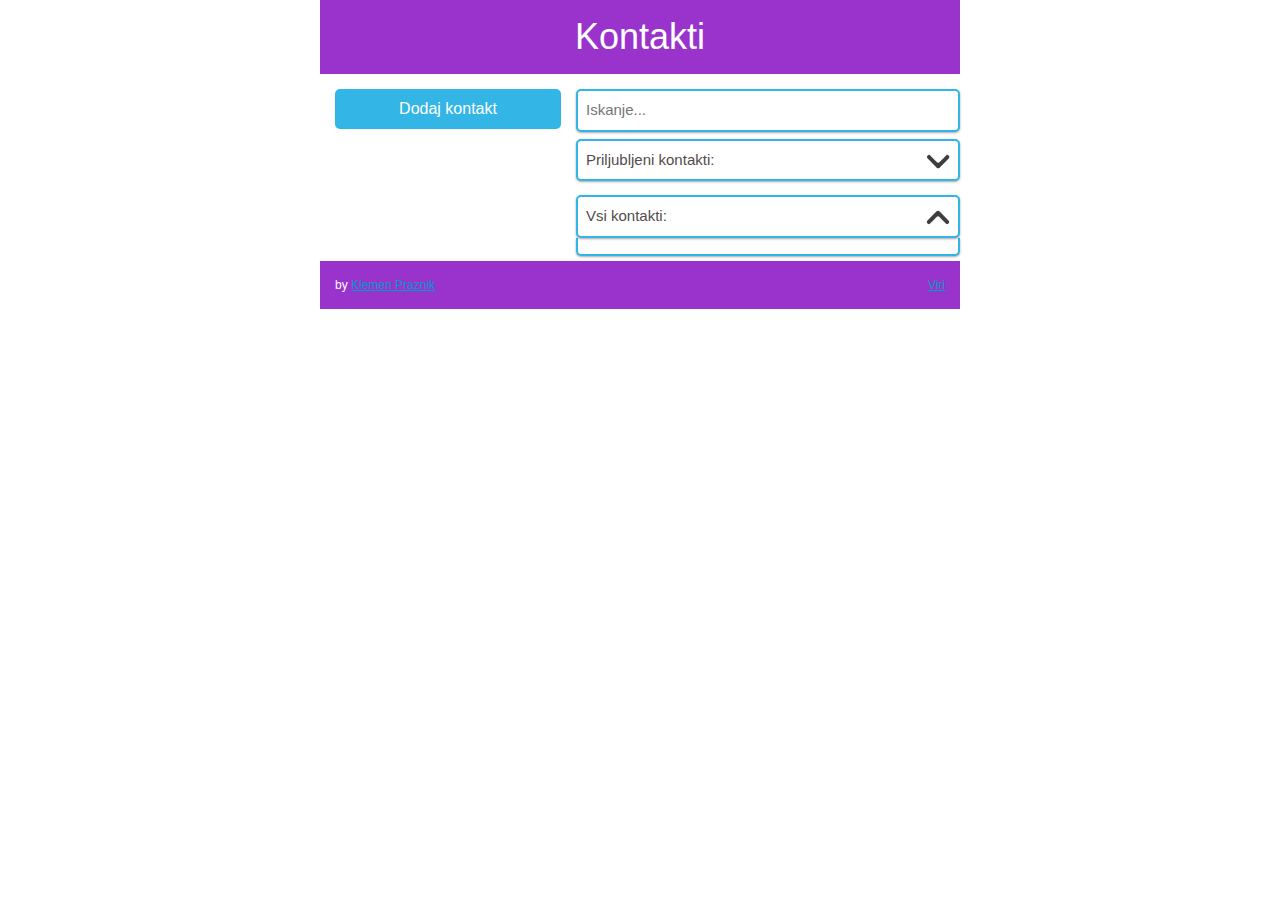
<file: index.html>
<!DOCTYPE html>
    <title>Kontakti</title>
    <link rel="icon" href="src/icons/fav-ico.png" type="image/png" sizes="16x16"> 
    <meta charset="UTF-8">
    <meta name="viewport" content="width=device-width, initial-scale=1">
    <link href="style.css" rel="stylesheet">
    <link href="modal.css" rel="stylesheet">
    <link href="checkbox.css" rel="stylesheet">
    <script src="https://ajax.googleapis.com/ajax/libs/jquery/3.4.1/jquery.min.js"></script>
    <script type="text/javascript" src="script.js"></script>  
</head>
<body>
  <header>
      <h1>Kontakti</h1>
  </header>
  <div>
    <!-- do not delete -->
  </div>
    <nav>
        <button id="toggle">Dodaj kontakt</button>
        <div id="add-contact-form">
            <form>
                <label class="form-label" for="fname">Ime*</label><br>
                <input type="text" id="fname" name="fname" autofocus required><br>

                <label class="form-label" for="lname">Priimek*</label><br>
                <input type="text" id="lname" name="lname" required>
                
                <label class="form-label" for="phone">Telefonska številka*</label><br>
                <input type="text" id="phone" name="phone1" required minlength="9" pattern="\d*">

                <label class="form-label" for="email">Elektronska pošta</label><br>
                <input type="text" id="email" name="email">

                <label class="form-label" for="birthdate">Datum rojstva</label><br>
                <input type="date" id="birthdate" name="birthdate">

                <input id="contact-submit" type="button" value="Dodaj" >
            </form>
          </div>
    </nav>

    <article>
        <input type="text" id="search-bar" name="search" placeholder="Iskanje...">
        <p id="favourites-display">
            Priljubljeni kontakti:
            <img src="src/icons/arrow.svg" class="" id="favourites-arrow" height="15" alt="">
        </p>
        <div id="favourites-content">
            <table id="favourites-table">
                <!-- Fills with localStorage with JS -->
            </table>
        </div>
        <div id="contacts-display">
          <a id="all-contacts">Vsi kontakti:</a>
          <img src="src/icons/arrow.svg" class="rotate-up" id="contacts-display-arrow" height="15" alt="">
        </div>
        <div id="contacts-content">
            <table id="contacts-table">
              <!-- Fills with localStorage with JS -->
            </table>
            <a id="contacts-not-found">Noben kontakt ne ustreza iskanemu nizu</a>
        </div>
    </article>

    <div id="id01" class="w3-modal">
      <div class="w3-modal-content w3-card-4 w3-animate-zoom" style="max-width:600px">
  
        <div class="w3-center"><br>
          <span id="modal-x-button" class="w3-button w3-xlarge w3-hover-red w3-display-topright" title="Zapri">&times;</span>
          <a id="modal-img">
            <img src="src/icons/img.jpg" alt="Avatar" style="width:20%" class="w3-circle w3-margin-top">
          </a>
        </div><br>
        <form class="w3-container" action="/action_page.php">
          <div class="w3-section">
            <input id="modal-index" type="text" name="id">
            <label><b>Ime</b></label>
            <input id="modal-name" class="w3-input w3-border" type="text"  name="mname" required disabled>
            <label><b>Priimek</b></label>
            <input id="modal-surname" class="w3-input w3-border" type="text" name="msurname" required disabled>
            <label><b>Telefonska številka</b></label>
            <input id="modal-phone" class="w3-input w3-border" type="text" name="mphone" required disabled>
            <label><b>Email</b></label>
            <input id="modal-email" class="w3-input w3-border" type="text" name="memail" disabled>
            <label><b>Rojstni dan</b></label>
            <input id="modal-birthdate" class="w3-input w3-border" type="date" name="mbirthdate" disabled>
            <label class="container"><b>Priljubljen kontakt</b>
              <input id="modal-favourite" class="" type="checkbox" name="mfavourite" disabled>
              <span class="checkmark"></span>
            </label>
            <button id="modal-submit-button" class="w3-button w3-block w3-green w3-section w3-padding" type="submit">Shrani</button>
          </div>
        </form>

        <div class="w3-container w3-border-top w3-padding-16 w3-light-grey">
          <button id="modal-delete-button" type="button" class="w3-button w3-red">Izbriši</button>
          <button id="modal-edit-button"  type="button" class="w3-button w3-blue">Uredi</button>
          <button id="modal-save-button"  type="button" class="w3-button w3-green" style="float: right;">Shrani</button>
        </div>
      </div>
    </div>
  <a>
  <!-- do not delete -->
  </a>
  <footer>
    <div style="float: left;">
      by <a href="https://github.com/klemenpraznik" target="_blank">Klemen Praznik</a> 
    </div>
    <div style="float: right">
      <a href="viri.html">Viri</a> 
    </div>
  </footer>
</body>
</html>
</file>
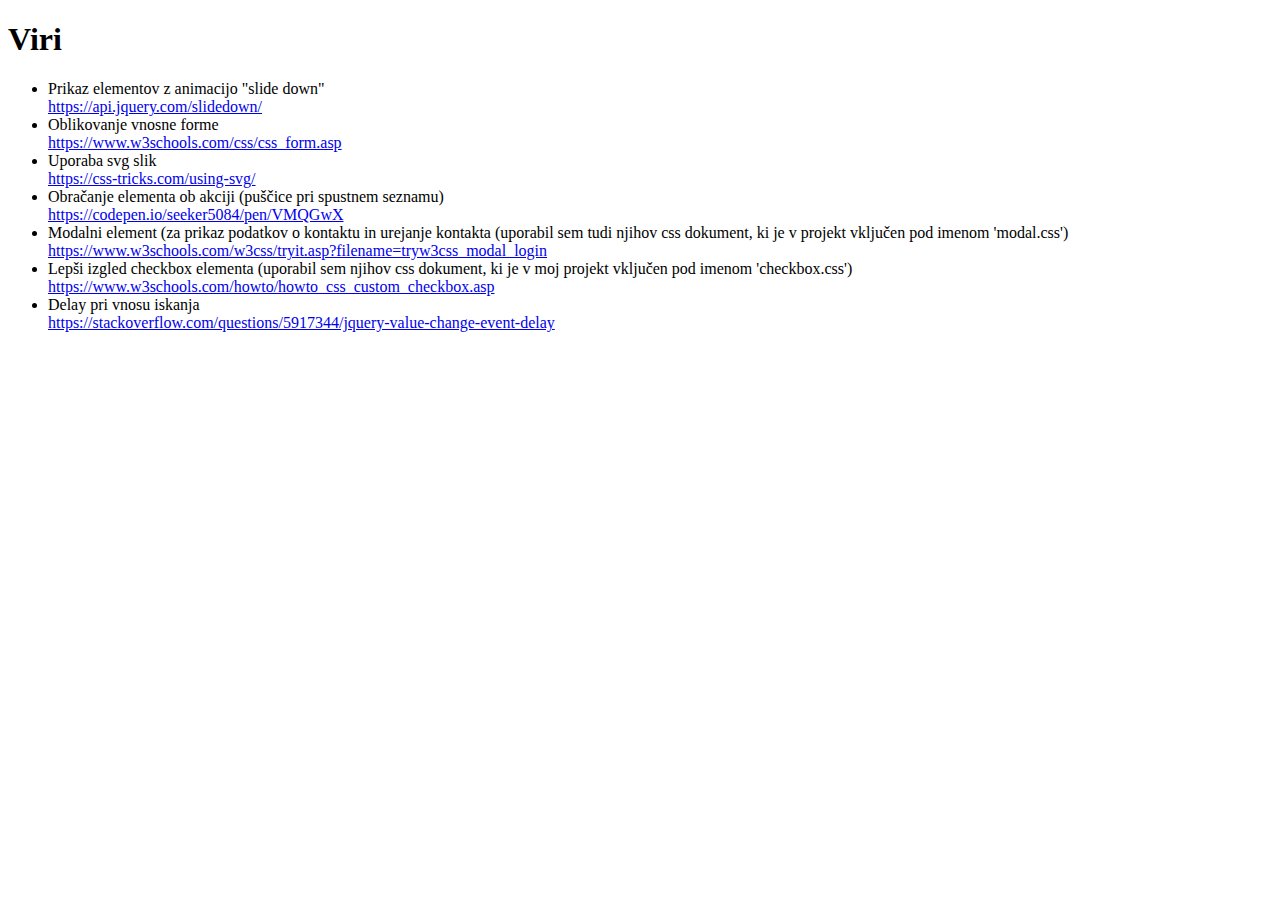
<file: viri.html>
<!DOCTYPE html>
    <title>Viri</title>
    <meta charset="UTF-8"> 
</head>
<body>
    <h1>Viri</h1>
    <ul>
        <li>
            Prikaz elementov z animacijo "slide down" <br>
            <a href="https://api.jquery.com/slidedown/" target="_blank">
                https://api.jquery.com/slidedown/ 
            </a>         
        </li>
        <li>
            Oblikovanje vnosne forme <br>
            <a href="https://www.w3schools.com/css/css_form.asp" target="_blank">
                https://www.w3schools.com/css/css_form.asp
            </a>         
        </li>
        <li>
            Uporaba svg slik <br>
            <a href="https://css-tricks.com/using-svg/" target="_blank">
                https://css-tricks.com/using-svg/
            </a>         
        </li>
        <li>
            Obračanje elementa ob akciji (puščice pri spustnem seznamu) <br>
            <a href="https://codepen.io/seeker5084/pen/VMQGwX" target="_blank">
                https://codepen.io/seeker5084/pen/VMQGwX
            </a>         
        </li>
        <li>
            Modalni element (za prikaz podatkov o kontaktu in urejanje kontakta (uporabil sem tudi njihov css dokument, ki je v projekt vključen pod imenom 'modal.css')<br>
            <a href="https://www.w3schools.com/w3css/tryit.asp?filename=tryw3css_modal_login" target="_blank">
                https://www.w3schools.com/w3css/tryit.asp?filename=tryw3css_modal_login
            </a>         
        </li>
        <li>
            Lepši izgled checkbox elementa (uporabil sem njihov css dokument, ki je v moj projekt vključen pod imenom 'checkbox.css')<br>
            <a href="https://www.w3schools.com/howto/howto_css_custom_checkbox.asp" target="_blank">
                https://www.w3schools.com/howto/howto_css_custom_checkbox.asp
            </a>         
        </li>
        </li>
        <li>
            Delay pri vnosu iskanja<br>
            <a href="https://stackoverflow.com/questions/5917344/jquery-value-change-event-delay" target="_blank">
                https://stackoverflow.com/questions/5917344/jquery-value-change-event-delay
            </a>         
        </li>
    </ul>
</body>
</html>
</file>
<file: style.css>
body {
    display: grid;
      grid-template-columns: 100%;
      grid-template-areas: 
        'header'
        'nav'
        'article'
        'footer';
  }
  
  html {
    font-family: "Lucida Sans", sans-serif;
  }

  a:link {
    color: #0099cc;
  }

  /* input[type="button"]:disabled {
    background: #dddddd;
  }
  input[type="button"]:disabled:hover {
    background: #dddddd;
    cursor: 
    } */
  
  header {
    background-color: #9933cc;
    color: #ffffff;
    padding: 0px 10px 0px 10px;
    grid-area: header;
    text-align: center;
  }

  footer {
    background-color: #9933cc;
    color: #ffffff;
    text-align: center;
    font-size: 12px;
    padding: 15px;
    grid-area: footer;
  }
  
  nav {
    grid-area: nav;
    padding: 15px;
  }
  
  article {
    grid-area: article;
  }

  #toggle{
    background-color: #33b5e5;
    border: none;
    color: white;
    padding: 8px;
    margin-bottom: 8px;
    /* text-align: center; */
    text-decoration: none;
    display: inline-block;
    font-size: 16px;
    width: 100%;
    transition: transform 0.5s;
    border-radius: 5px;
  }
  
  #toggle:hover {
    background-color: #0099cc;
    cursor: pointer;
  }

  nav div{
    display: block;
    text-decoration: none;
    margin: 0;
    /* text-align: center; */
    padding: 8px;
    margin-bottom: 7px;
    background-color: white;
    color: #524c4c;
    box-shadow: 0 1px 3px rgba(0, 0, 0, 0.12),
                0 1px 2px rgba(0, 0, 0, 0.24);
    border-radius: 5px;
    border: 2px solid #33b5e5;
    transition: transform 0.5s;
  }

  * {
    box-sizing: border-box;
  }

  .form-label {
      font-size: 11px;
  }

  input[type=text], input[type=date], select {
    width: 100%;
    padding: 5px;
    /* margin: 8px 0; */
    display: inline-block;
    border: 1px solid #ccc;
    border-radius: 4px;
    box-sizing: border-box;
  }

  input[type=button] {
    width: 100%;
    background-color: #33b5e5;
    color: white;
    padding: 5px;
    margin: 8px 0;
    border: none;
    border-radius: 4px;
    font-size: 15px;
    font-weight: 600;
    cursor: pointer;
  }
  
  input[type=button]:hover {
    background-color: #0099cc;
  }
  
  #search-bar{
    display: block;
    text-decoration: none;
    margin: 0;
    padding: 8px;
    margin-bottom: 7px;
    margin-top: 15px;
    background-color: white;
    color: #524c4c;
    box-shadow: 0 1px 3px rgba(0, 0, 0, 0.12),
                0 1px 2px rgba(0, 0, 0, 0.24);
    border-radius: 5px;
    border: 2px solid #33b5e5;
    transition: transform 0.5s;

  }

  #favourites-display, #contacts-display{
    display: block;
    position: relative;
    text-decoration: none;
    margin: 0px 15px 0px 15px;
    padding: 8px;
    background-color: white;
    color: #524c4c;
    box-shadow: 0 1px 3px rgba(0, 0, 0, 0.12),
                0 1px 2px rgba(0, 0, 0, 0.24);
    border-radius: 5px;
    border: 2px solid #33b5e5;
    transition: transform 0.5s;
    z-index: max;
    cursor: pointer;
  }

  #favourites-content, #contacts-content {
    display: block;
    text-decoration: none;
    margin: 0;
    padding: 8px;
    margin-bottom: 7px;
    margin-top: -5px;
    margin-right: 15px;
    margin-left: 15px;
    background-color: white;
    color: #524c4c;
    box-shadow: 0 1px 3px rgba(0, 0, 0, 0.12),
                0 1px 2px rgba(0, 0, 0, 0.24);
    border-bottom-left-radius: 5px;
    border-bottom-right-radius: 5px;
    border-bottom: 2px solid #33b5e5;
    border-left: 2px solid #33b5e5;
    border-right: 2px solid #33b5e5;
    transition: transform 0.5s;
    z-index: -1;
  }

  #contacts-display {
    margin-top: 8px;
  }

  #favourites-arrow, #contacts-display-arrow {
      float: right;
      margin-top: 5px;
  }

  .rotate-up {
    transition-duration: 0.8s;
    transition-property: transform;
    transform: rotate(180deg);
    -webkit-transform: rotate(180deg);
  }

  .rotate-down {
    transition-duration: 0.8s;
    transition-property: transform;
  }

  td img {
    border-radius: 50%
  }

  #contacts-table tr:hover {
    background-color: lightblue;
    cursor: pointer;
  }

  table {
    border-collapse: collapse;
  }
  
  td {
    border: 0px;
  }
  
  #phone-number {
    text-align: right;
    width: 100%;
  }
  
  #contact-name{
    width: 100%;
  }

  /* CSS for tablets */
  @media only screen and (min-width: 600px) {
    body {
      display: grid;
      grid-template-columns: 40% 60%;
      grid-template-areas: 
        'header header'
        'nav article'
        'aside aside'
        'footer footer';
    }
    #favourites-display{
      margin-top: 14px;
    }
  }

  
  /* CSS for desktop */
  @media only screen and (min-width: 992px) {
    body {
      display: grid;
      grid-template-columns: 25% 20% 30% 25%;
      grid-template-areas: 
        'div header header a'
        'div nav article a'
        'div footer footer a';
    }

    #favourites-display{
      margin-top: 14px;
    }

    #favourites-display, #contacts-display, #favourites-content, #contacts-content{
      margin: 0px;
    }

    #contacts-display{
      margin-top: 14px;
    }

    footer{
      margin-top: 5px;
    }
  }
</file>
<file: checkbox.css>
/* The container */
.container {
    display: block;
    position: relative;
    padding-left: 35px;
    margin-bottom: 12px;
    margin-top: 5px;
    cursor: pointer;
    /* font-size: 22px; */
    -webkit-user-select: none;
    -moz-user-select: none;
    -ms-user-select: none;
    user-select: none;
  }
  
  /* Hide the browser's default radio button */
  .container input {
    position: absolute;
    opacity: 0;
    cursor: pointer;
  }
  
  /* Create a custom radio button */
  .checkmark {
    position: absolute;
    top: 0;
    left: 0;
    height: 20px;
    width: 20px;
    background-color: #eee;
    border-radius: 50%;
  }
  
  /* On mouse-over, add a grey background color */
  .container:hover input ~ .checkmark {
    background-color: #ccc;
  }
  
  /* When the radio button is checked, add a blue background */
  .container input:checked ~ .checkmark {
    background-color: #2196F3;
  }
  
  /* Create the indicator (the dot/circle - hidden when not checked) */
  .checkmark:after {
    content: "";
    position: absolute;
    display: none;
  }
  
  /* Show the indicator (dot/circle) when checked */
  .container input:checked ~ .checkmark:after {
    display: block;
  }
  
  /* Style the indicator (dot/circle) */
  .container .checkmark:after {
    top: 6px;
    left: 6px;
    width: 8px;
    height: 8px;
    border-radius: 50%;
    background: white;
  }
</file>
<file: modal.css>
/* W3.CSS 4.13 June 2019 by Jan Egil and Borge Refsnes */
html{box-sizing:border-box}*,*:before,*:after{box-sizing:inherit}
/* Extract from normalize.css by Nicolas Gallagher and Jonathan Neal git.io/normalize */
html{-ms-text-size-adjust:100%;-webkit-text-size-adjust:100%}body{margin:0}
article,aside,details,figcaption,figure,footer,header,main,menu,nav,section{display:block}summary{display:list-item}
audio,canvas,progress,video{display:inline-block}progress{vertical-align:baseline}
audio:not([controls]){display:none;height:0}[hidden],template{display:none}
a{background-color:transparent}a:active,a:hover{outline-width:0}
abbr[title]{border-bottom:none;text-decoration:underline;text-decoration:underline dotted}
b,strong{font-weight:bolder}dfn{font-style:italic}mark{background:#ff0;color:#000}
small{font-size:80%}sub,sup{font-size:75%;line-height:0;position:relative;vertical-align:baseline}
sub{bottom:-0.25em}sup{top:-0.5em}figure{margin:1em 40px}img{border-style:none}
code,kbd,pre,samp{font-family:monospace,monospace;font-size:1em}hr{box-sizing:content-box;height:0;overflow:visible}
button,input,select,textarea,optgroup{font:inherit;margin:0}optgroup{font-weight:bold}
button,input{overflow:visible}button,select{text-transform:none}
button,[type=button],[type=reset],[type=submit]{-webkit-appearance:button}
button::-moz-focus-inner,[type=button]::-moz-focus-inner,[type=reset]::-moz-focus-inner,[type=submit]::-moz-focus-inner{border-style:none;padding:0}
button:-moz-focusring,[type=button]:-moz-focusring,[type=reset]:-moz-focusring,[type=submit]:-moz-focusring{outline:1px dotted ButtonText}
fieldset{border:1px solid #c0c0c0;margin:0 2px;padding:.35em .625em .75em}
legend{color:inherit;display:table;max-width:100%;padding:0;white-space:normal}textarea{overflow:auto}
[type=checkbox],[type=radio]{padding:0}
[type=number]::-webkit-inner-spin-button,[type=number]::-webkit-outer-spin-button{height:auto}
[type=search]{-webkit-appearance:textfield;outline-offset:-2px}
[type=search]::-webkit-search-decoration{-webkit-appearance:none}
::-webkit-file-upload-button{-webkit-appearance:button;font:inherit}
/* End extract */
html,body{font-family:Verdana,sans-serif;font-size:15px;line-height:1.5}html{overflow-x:hidden}
h1{font-size:36px}h2{font-size:30px}h3{font-size:24px}h4{font-size:20px}h5{font-size:18px}h6{font-size:16px}.w3-serif{font-family:serif}
h1,h2,h3,h4,h5,h6{font-family:"Segoe UI",Arial,sans-serif;font-weight:400;margin:10px 0}.w3-wide{letter-spacing:4px}
hr{border:0;border-top:1px solid #eee;margin:20px 0}
.w3-image{max-width:100%;height:auto}img{vertical-align:middle}a{color:inherit}
.w3-table,.w3-table-all{border-collapse:collapse;border-spacing:0;width:100%;display:table}.w3-table-all{border:1px solid #ccc}
.w3-bordered tr,.w3-table-all tr{border-bottom:1px solid #ddd}.w3-striped tbody tr:nth-child(even){background-color:#f1f1f1}
.w3-table-all tr:nth-child(odd){background-color:#fff}.w3-table-all tr:nth-child(even){background-color:#f1f1f1}
.w3-hoverable tbody tr:hover,.w3-ul.w3-hoverable li:hover{background-color:#ccc}.w3-centered tr th,.w3-centered tr td{text-align:center}
.w3-table td,.w3-table th,.w3-table-all td,.w3-table-all th{padding:8px 8px;display:table-cell;text-align:left;vertical-align:top}
.w3-table th:first-child,.w3-table td:first-child,.w3-table-all th:first-child,.w3-table-all td:first-child{padding-left:16px}
.w3-btn,.w3-button{border:none;display:inline-block;padding:8px 16px;vertical-align:middle;overflow:hidden;text-decoration:none;color:inherit;background-color:inherit;text-align:center;cursor:pointer;white-space:nowrap}
.w3-btn:hover{box-shadow:0 8px 16px 0 rgba(0,0,0,0.2),0 6px 20px 0 rgba(0,0,0,0.19)}
.w3-btn,.w3-button{-webkit-touch-callout:none;-webkit-user-select:none;-khtml-user-select:none;-moz-user-select:none;-ms-user-select:none;user-select:none}   
.w3-disabled,.w3-btn:disabled,.w3-button:disabled{cursor:not-allowed;opacity:0.3}.w3-disabled *,:disabled *{pointer-events:none}
.w3-btn.w3-disabled:hover,.w3-btn:disabled:hover{box-shadow:none}
.w3-badge,.w3-tag{background-color:#000;color:#fff;display:inline-block;padding-left:8px;padding-right:8px;text-align:center}.w3-badge{border-radius:50%}
.w3-ul{list-style-type:none;padding:0;margin:0}.w3-ul li{padding:8px 16px;border-bottom:1px solid #ddd}.w3-ul li:last-child{border-bottom:none}
.w3-tooltip,.w3-display-container{position:relative}.w3-tooltip .w3-text{display:none}.w3-tooltip:hover .w3-text{display:inline-block}
.w3-ripple:active{opacity:0.5}.w3-ripple{transition:opacity 0s}
.w3-input{padding:8px;display:block;border:none;border-bottom:1px solid #ccc;width:100%}
.w3-select{padding:9px 0;width:100%;border:none;border-bottom:1px solid #ccc}
.w3-dropdown-click,.w3-dropdown-hover{position:relative;display:inline-block;cursor:pointer}
.w3-dropdown-hover:hover .w3-dropdown-content{display:block}
.w3-dropdown-hover:first-child,.w3-dropdown-click:hover{background-color:#ccc;color:#000}
.w3-dropdown-hover:hover > .w3-button:first-child,.w3-dropdown-click:hover > .w3-button:first-child{background-color:#ccc;color:#000}
.w3-dropdown-content{cursor:auto;color:#000;background-color:#fff;display:none;position:absolute;min-width:160px;margin:0;padding:0;z-index:1}
.w3-check,.w3-radio{width:24px;height:24px;position:relative;top:6px}
.w3-sidebar{height:100%;width:200px;background-color:#fff;position:fixed!important;z-index:1;overflow:auto}
.w3-bar-block .w3-dropdown-hover,.w3-bar-block .w3-dropdown-click{width:100%}
.w3-bar-block .w3-dropdown-hover .w3-dropdown-content,.w3-bar-block .w3-dropdown-click .w3-dropdown-content{min-width:100%}
.w3-bar-block .w3-dropdown-hover .w3-button,.w3-bar-block .w3-dropdown-click .w3-button{width:100%;text-align:left;padding:8px 16px}
.w3-main,#main{transition:margin-left .4s}
.w3-modal{z-index:3;display:none;padding-top:100px;position:fixed;left:0;top:0;width:100%;height:100%;overflow:auto;background-color:rgb(0,0,0);background-color:rgba(0,0,0,0.4)}
.w3-modal-content{margin:auto;background-color:#fff;position:relative;padding:0;outline:0;width:600px}
.w3-bar{width:100%;overflow:hidden}.w3-center .w3-bar{display:inline-block;width:auto}
.w3-bar .w3-bar-item{padding:8px 16px;float:left;width:auto;border:none;display:block;outline:0}
.w3-bar .w3-dropdown-hover,.w3-bar .w3-dropdown-click{position:static;float:left}
.w3-bar .w3-button{white-space:normal}
.w3-bar-block .w3-bar-item{width:100%;display:block;padding:8px 16px;text-align:left;border:none;white-space:normal;float:none;outline:0}
.w3-bar-block.w3-center .w3-bar-item{text-align:center}.w3-block{display:block;width:100%}
.w3-responsive{display:block;overflow-x:auto}
.w3-container:after,.w3-container:before,.w3-panel:after,.w3-panel:before,.w3-row:after,.w3-row:before,.w3-row-padding:after,.w3-row-padding:before,
.w3-cell-row:before,.w3-cell-row:after,.w3-clear:after,.w3-clear:before,.w3-bar:before,.w3-bar:after{content:"";display:table;clear:both}
.w3-col,.w3-half,.w3-third,.w3-twothird,.w3-threequarter,.w3-quarter{float:left;width:100%}
.w3-col.s1{width:8.33333%}.w3-col.s2{width:16.66666%}.w3-col.s3{width:24.99999%}.w3-col.s4{width:33.33333%}
.w3-col.s5{width:41.66666%}.w3-col.s6{width:49.99999%}.w3-col.s7{width:58.33333%}.w3-col.s8{width:66.66666%}
.w3-col.s9{width:74.99999%}.w3-col.s10{width:83.33333%}.w3-col.s11{width:91.66666%}.w3-col.s12{width:99.99999%}
@media (min-width:601px){.w3-col.m1{width:8.33333%}.w3-col.m2{width:16.66666%}.w3-col.m3,.w3-quarter{width:24.99999%}.w3-col.m4,.w3-third{width:33.33333%}
.w3-col.m5{width:41.66666%}.w3-col.m6,.w3-half{width:49.99999%}.w3-col.m7{width:58.33333%}.w3-col.m8,.w3-twothird{width:66.66666%}
.w3-col.m9,.w3-threequarter{width:74.99999%}.w3-col.m10{width:83.33333%}.w3-col.m11{width:91.66666%}.w3-col.m12{width:99.99999%}}
@media (min-width:993px){.w3-col.l1{width:8.33333%}.w3-col.l2{width:16.66666%}.w3-col.l3{width:24.99999%}.w3-col.l4{width:33.33333%}
.w3-col.l5{width:41.66666%}.w3-col.l6{width:49.99999%}.w3-col.l7{width:58.33333%}.w3-col.l8{width:66.66666%}
.w3-col.l9{width:74.99999%}.w3-col.l10{width:83.33333%}.w3-col.l11{width:91.66666%}.w3-col.l12{width:99.99999%}}
.w3-rest{overflow:hidden}.w3-stretch{margin-left:-16px;margin-right:-16px}
.w3-content,.w3-auto{margin-left:auto;margin-right:auto}.w3-content{max-width:980px}.w3-auto{max-width:1140px}
.w3-cell-row{display:table;width:100%}.w3-cell{display:table-cell}
.w3-cell-top{vertical-align:top}.w3-cell-middle{vertical-align:middle}.w3-cell-bottom{vertical-align:bottom}
.w3-hide{display:none!important}.w3-show-block,.w3-show{display:block!important}.w3-show-inline-block{display:inline-block!important}
@media (max-width:1205px){.w3-auto{max-width:95%}}
@media (max-width:600px){.w3-modal-content{margin:0 10px;width:auto!important}.w3-modal{padding-top:30px}
.w3-dropdown-hover.w3-mobile .w3-dropdown-content,.w3-dropdown-click.w3-mobile .w3-dropdown-content{position:relative}	
.w3-hide-small{display:none!important}.w3-mobile{display:block;width:100%!important}.w3-bar-item.w3-mobile,.w3-dropdown-hover.w3-mobile,.w3-dropdown-click.w3-mobile{text-align:center}
.w3-dropdown-hover.w3-mobile,.w3-dropdown-hover.w3-mobile .w3-btn,.w3-dropdown-hover.w3-mobile .w3-button,.w3-dropdown-click.w3-mobile,.w3-dropdown-click.w3-mobile .w3-btn,.w3-dropdown-click.w3-mobile .w3-button{width:100%}}
@media (max-width:768px){.w3-modal-content{width:500px}.w3-modal{padding-top:50px}}
@media (min-width:993px){.w3-modal-content{width:900px}.w3-hide-large{display:none!important}.w3-sidebar.w3-collapse{display:block!important}}
@media (max-width:992px) and (min-width:601px){.w3-hide-medium{display:none!important}}
@media (max-width:992px){.w3-sidebar.w3-collapse{display:none}.w3-main{margin-left:0!important;margin-right:0!important}.w3-auto{max-width:100%}}
.w3-top,.w3-bottom{position:fixed;width:100%;z-index:1}.w3-top{top:0}.w3-bottom{bottom:0}
.w3-overlay{position:fixed;display:none;width:100%;height:100%;top:0;left:0;right:0;bottom:0;background-color:rgba(0,0,0,0.5);z-index:2}
.w3-display-topleft{position:absolute;left:0;top:0}.w3-display-topright{position:absolute;right:0;top:0}
.w3-display-bottomleft{position:absolute;left:0;bottom:0}.w3-display-bottomright{position:absolute;right:0;bottom:0}
.w3-display-middle{position:absolute;top:50%;left:50%;transform:translate(-50%,-50%);-ms-transform:translate(-50%,-50%)}
.w3-display-left{position:absolute;top:50%;left:0%;transform:translate(0%,-50%);-ms-transform:translate(-0%,-50%)}
.w3-display-right{position:absolute;top:50%;right:0%;transform:translate(0%,-50%);-ms-transform:translate(0%,-50%)}
.w3-display-topmiddle{position:absolute;left:50%;top:0;transform:translate(-50%,0%);-ms-transform:translate(-50%,0%)}
.w3-display-bottommiddle{position:absolute;left:50%;bottom:0;transform:translate(-50%,0%);-ms-transform:translate(-50%,0%)}
.w3-display-container:hover .w3-display-hover{display:block}.w3-display-container:hover span.w3-display-hover{display:inline-block}.w3-display-hover{display:none}
.w3-display-position{position:absolute}
.w3-circle{border-radius:50%}
.w3-round-small{border-radius:2px}.w3-round,.w3-round-medium{border-radius:4px}.w3-round-large{border-radius:8px}.w3-round-xlarge{border-radius:16px}.w3-round-xxlarge{border-radius:32px}
.w3-row-padding,.w3-row-padding>.w3-half,.w3-row-padding>.w3-third,.w3-row-padding>.w3-twothird,.w3-row-padding>.w3-threequarter,.w3-row-padding>.w3-quarter,.w3-row-padding>.w3-col{padding:0 8px}
.w3-container,.w3-panel{padding:0.01em 16px}.w3-panel{margin-top:16px;margin-bottom:16px}
.w3-code,.w3-codespan{font-family:Consolas,"courier new";font-size:16px}
.w3-code{width:auto;background-color:#fff;padding:8px 12px;border-left:4px solid #4CAF50;word-wrap:break-word}
.w3-codespan{color:crimson;background-color:#f1f1f1;padding-left:4px;padding-right:4px;font-size:110%}
.w3-card,.w3-card-2{box-shadow:0 2px 5px 0 rgba(0,0,0,0.16),0 2px 10px 0 rgba(0,0,0,0.12)}
.w3-card-4,.w3-hover-shadow:hover{box-shadow:0 4px 10px 0 rgba(0,0,0,0.2),0 4px 20px 0 rgba(0,0,0,0.19); border-radius: 5px;}
.w3-spin{animation:w3-spin 2s infinite linear}@keyframes w3-spin{0%{transform:rotate(0deg)}100%{transform:rotate(359deg)}}
.w3-animate-fading{animation:fading 10s infinite}@keyframes fading{0%{opacity:0}50%{opacity:1}100%{opacity:0}}
.w3-animate-opacity{animation:opac 0.8s}@keyframes opac{from{opacity:0} to{opacity:1}}
.w3-animate-top{position:relative;animation:animatetop 0.4s}@keyframes animatetop{from{top:-300px;opacity:0} to{top:0;opacity:1}}
.w3-animate-left{position:relative;animation:animateleft 0.4s}@keyframes animateleft{from{left:-300px;opacity:0} to{left:0;opacity:1}}
.w3-animate-right{position:relative;animation:animateright 0.4s}@keyframes animateright{from{right:-300px;opacity:0} to{right:0;opacity:1}}
.w3-animate-bottom{position:relative;animation:animatebottom 0.4s}@keyframes animatebottom{from{bottom:-300px;opacity:0} to{bottom:0;opacity:1}}
.w3-animate-zoom {animation:animatezoom 0.6s}@keyframes animatezoom{from{transform:scale(0)} to{transform:scale(1)}}
.w3-animate-input{transition:width 0.4s ease-in-out}.w3-animate-input:focus{width:100%!important}
.w3-opacity,.w3-hover-opacity:hover{opacity:0.60}.w3-opacity-off,.w3-hover-opacity-off:hover{opacity:1}
.w3-opacity-max{opacity:0.25}.w3-opacity-min{opacity:0.75}
.w3-greyscale-max,.w3-grayscale-max,.w3-hover-greyscale:hover,.w3-hover-grayscale:hover{filter:grayscale(100%)}
.w3-greyscale,.w3-grayscale{filter:grayscale(75%)}.w3-greyscale-min,.w3-grayscale-min{filter:grayscale(50%)}
.w3-sepia{filter:sepia(75%)}.w3-sepia-max,.w3-hover-sepia:hover{filter:sepia(100%)}.w3-sepia-min{filter:sepia(50%)}
.w3-tiny{font-size:10px!important}.w3-small{font-size:12px!important}.w3-medium{font-size:15px!important}.w3-large{font-size:18px!important}
.w3-xlarge{font-size:24px!important}.w3-xxlarge{font-size:36px!important}.w3-xxxlarge{font-size:48px!important}.w3-jumbo{font-size:64px!important}
.w3-left-align{text-align:left!important}.w3-right-align{text-align:right!important}.w3-justify{text-align:justify!important}.w3-center{text-align:center!important}
.w3-border-0{border:0!important}.w3-border{border:1px solid #ccc!important}
.w3-border-top{border-top:1px solid #ccc!important}.w3-border-bottom{border-bottom:1px solid #ccc!important}
.w3-border-left{border-left:1px solid #ccc!important}.w3-border-right{border-right:1px solid #ccc!important}
.w3-topbar{border-top:6px solid #ccc!important}.w3-bottombar{border-bottom:6px solid #ccc!important}
.w3-leftbar{border-left:6px solid #ccc!important}.w3-rightbar{border-right:6px solid #ccc!important}
.w3-section,.w3-code{margin-top:16px!important;margin-bottom:16px!important}
.w3-margin{margin:16px!important}.w3-margin-top{margin-top:16px!important}.w3-margin-bottom{margin-bottom:16px!important}
.w3-margin-left{margin-left:16px!important}.w3-margin-right{margin-right:16px!important}
.w3-padding-small{padding:4px 8px!important}.w3-padding{padding:8px 16px!important}.w3-padding-large{padding:12px 24px!important}
.w3-padding-16{padding-top:16px!important;padding-bottom:16px!important}.w3-padding-24{padding-top:24px!important;padding-bottom:24px!important}
.w3-padding-32{padding-top:32px!important;padding-bottom:32px!important}.w3-padding-48{padding-top:48px!important;padding-bottom:48px!important}
.w3-padding-64{padding-top:64px!important;padding-bottom:64px!important}
.w3-left{float:left!important}.w3-right{float:right!important}
.w3-button:hover{color:#000!important;background-color:#ccc!important}
.w3-transparent,.w3-hover-none:hover{background-color:transparent!important}
.w3-hover-none:hover{box-shadow:none!important}
/* Colors */
.w3-amber,.w3-hover-amber:hover{color:#000!important;background-color:#ffc107!important}
.w3-aqua,.w3-hover-aqua:hover{color:#000!important;background-color:#00ffff!important}
.w3-blue,.w3-hover-blue:hover{color:#fff!important;background-color:#2196F3!important}
.w3-light-blue,.w3-hover-light-blue:hover{color:#000!important;background-color:#87CEEB!important}
.w3-brown,.w3-hover-brown:hover{color:#fff!important;background-color:#795548!important}
.w3-cyan,.w3-hover-cyan:hover{color:#000!important;background-color:#00bcd4!important}
.w3-blue-grey,.w3-hover-blue-grey:hover,.w3-blue-gray,.w3-hover-blue-gray:hover{color:#fff!important;background-color:#607d8b!important}
.w3-green,.w3-hover-green:hover{color:#fff!important;background-color:#4CAF50!important}
.w3-light-green,.w3-hover-light-green:hover{color:#000!important;background-color:#8bc34a!important}
.w3-indigo,.w3-hover-indigo:hover{color:#fff!important;background-color:#3f51b5!important}
.w3-khaki,.w3-hover-khaki:hover{color:#000!important;background-color:#f0e68c!important}
.w3-lime,.w3-hover-lime:hover{color:#000!important;background-color:#cddc39!important}
.w3-orange,.w3-hover-orange:hover{color:#000!important;background-color:#ff9800!important}
.w3-deep-orange,.w3-hover-deep-orange:hover{color:#fff!important;background-color:#ff5722!important}
.w3-pink,.w3-hover-pink:hover{color:#fff!important;background-color:#e91e63!important}
.w3-purple,.w3-hover-purple:hover{color:#fff!important;background-color:#9c27b0!important}
.w3-deep-purple,.w3-hover-deep-purple:hover{color:#fff!important;background-color:#673ab7!important}
.w3-red,.w3-hover-red:hover{color:#fff!important;background-color:#f44336!important}
.w3-sand,.w3-hover-sand:hover{color:#000!important;background-color:#fdf5e6!important}
.w3-teal,.w3-hover-teal:hover{color:#fff!important;background-color:#009688!important}
.w3-yellow,.w3-hover-yellow:hover{color:#000!important;background-color:#ffeb3b!important}
.w3-white,.w3-hover-white:hover{color:#000!important;background-color:#fff!important}
.w3-black,.w3-hover-black:hover{color:#fff!important;background-color:#000!important}
.w3-grey,.w3-hover-grey:hover,.w3-gray,.w3-hover-gray:hover{color:#000!important;background-color:#9e9e9e!important}
.w3-light-grey,.w3-hover-light-grey:hover,.w3-light-gray,.w3-hover-light-gray:hover{color:#000!important;background-color:#f1f1f1!important}
.w3-dark-grey,.w3-hover-dark-grey:hover,.w3-dark-gray,.w3-hover-dark-gray:hover{color:#fff!important;background-color:#616161!important}
.w3-pale-red,.w3-hover-pale-red:hover{color:#000!important;background-color:#ffdddd!important}
.w3-pale-green,.w3-hover-pale-green:hover{color:#000!important;background-color:#ddffdd!important}
.w3-pale-yellow,.w3-hover-pale-yellow:hover{color:#000!important;background-color:#ffffcc!important}
.w3-pale-blue,.w3-hover-pale-blue:hover{color:#000!important;background-color:#ddffff!important}
.w3-text-amber,.w3-hover-text-amber:hover{color:#ffc107!important}
.w3-text-aqua,.w3-hover-text-aqua:hover{color:#00ffff!important}
.w3-text-blue,.w3-hover-text-blue:hover{color:#2196F3!important}
.w3-text-light-blue,.w3-hover-text-light-blue:hover{color:#87CEEB!important}
.w3-text-brown,.w3-hover-text-brown:hover{color:#795548!important}
.w3-text-cyan,.w3-hover-text-cyan:hover{color:#00bcd4!important}
.w3-text-blue-grey,.w3-hover-text-blue-grey:hover,.w3-text-blue-gray,.w3-hover-text-blue-gray:hover{color:#607d8b!important}
.w3-text-green,.w3-hover-text-green:hover{color:#4CAF50!important}
.w3-text-light-green,.w3-hover-text-light-green:hover{color:#8bc34a!important}
.w3-text-indigo,.w3-hover-text-indigo:hover{color:#3f51b5!important}
.w3-text-khaki,.w3-hover-text-khaki:hover{color:#b4aa50!important}
.w3-text-lime,.w3-hover-text-lime:hover{color:#cddc39!important}
.w3-text-orange,.w3-hover-text-orange:hover{color:#ff9800!important}
.w3-text-deep-orange,.w3-hover-text-deep-orange:hover{color:#ff5722!important}
.w3-text-pink,.w3-hover-text-pink:hover{color:#e91e63!important}
.w3-text-purple,.w3-hover-text-purple:hover{color:#9c27b0!important}
.w3-text-deep-purple,.w3-hover-text-deep-purple:hover{color:#673ab7!important}
.w3-text-red,.w3-hover-text-red:hover{color:#f44336!important}
.w3-text-sand,.w3-hover-text-sand:hover{color:#fdf5e6!important}
.w3-text-teal,.w3-hover-text-teal:hover{color:#009688!important}
.w3-text-yellow,.w3-hover-text-yellow:hover{color:#d2be0e!important}
.w3-text-white,.w3-hover-text-white:hover{color:#fff!important}
.w3-text-black,.w3-hover-text-black:hover{color:#000!important}
.w3-text-grey,.w3-hover-text-grey:hover,.w3-text-gray,.w3-hover-text-gray:hover{color:#757575!important}
.w3-text-light-grey,.w3-hover-text-light-grey:hover,.w3-text-light-gray,.w3-hover-text-light-gray:hover{color:#f1f1f1!important}
.w3-text-dark-grey,.w3-hover-text-dark-grey:hover,.w3-text-dark-gray,.w3-hover-text-dark-gray:hover{color:#3a3a3a!important}
.w3-border-amber,.w3-hover-border-amber:hover{border-color:#ffc107!important}
.w3-border-aqua,.w3-hover-border-aqua:hover{border-color:#00ffff!important}
.w3-border-blue,.w3-hover-border-blue:hover{border-color:#2196F3!important}
.w3-border-light-blue,.w3-hover-border-light-blue:hover{border-color:#87CEEB!important}
.w3-border-brown,.w3-hover-border-brown:hover{border-color:#795548!important}
.w3-border-cyan,.w3-hover-border-cyan:hover{border-color:#00bcd4!important}
.w3-border-blue-grey,.w3-hover-border-blue-grey:hover,.w3-border-blue-gray,.w3-hover-border-blue-gray:hover{border-color:#607d8b!important}
.w3-border-green,.w3-hover-border-green:hover{border-color:#4CAF50!important}
.w3-border-light-green,.w3-hover-border-light-green:hover{border-color:#8bc34a!important}
.w3-border-indigo,.w3-hover-border-indigo:hover{border-color:#3f51b5!important}
.w3-border-khaki,.w3-hover-border-khaki:hover{border-color:#f0e68c!important}
.w3-border-lime,.w3-hover-border-lime:hover{border-color:#cddc39!important}
.w3-border-orange,.w3-hover-border-orange:hover{border-color:#ff9800!important}
.w3-border-deep-orange,.w3-hover-border-deep-orange:hover{border-color:#ff5722!important}
.w3-border-pink,.w3-hover-border-pink:hover{border-color:#e91e63!important}
.w3-border-purple,.w3-hover-border-purple:hover{border-color:#9c27b0!important}
.w3-border-deep-purple,.w3-hover-border-deep-purple:hover{border-color:#673ab7!important}
.w3-border-red,.w3-hover-border-red:hover{border-color:#f44336!important}
.w3-border-sand,.w3-hover-border-sand:hover{border-color:#fdf5e6!important}
.w3-border-teal,.w3-hover-border-teal:hover{border-color:#009688!important}
.w3-border-yellow,.w3-hover-border-yellow:hover{border-color:#ffeb3b!important}
.w3-border-white,.w3-hover-border-white:hover{border-color:#fff!important}
.w3-border-black,.w3-hover-border-black:hover{border-color:#000!important}
.w3-border-grey,.w3-hover-border-grey:hover,.w3-border-gray,.w3-hover-border-gray:hover{border-color:#9e9e9e!important}
.w3-border-light-grey,.w3-hover-border-light-grey:hover,.w3-border-light-gray,.w3-hover-border-light-gray:hover{border-color:#f1f1f1!important}
.w3-border-dark-grey,.w3-hover-border-dark-grey:hover,.w3-border-dark-gray,.w3-hover-border-dark-gray:hover{border-color:#616161!important}
.w3-border-pale-red,.w3-hover-border-pale-red:hover{border-color:#ffe7e7!important}.w3-border-pale-green,.w3-hover-border-pale-green:hover{border-color:#e7ffe7!important}
.w3-border-pale-yellow,.w3-hover-border-pale-yellow:hover{border-color:#ffffcc!important}.w3-border-pale-blue,.w3-hover-border-pale-blue:hover{border-color:#e7ffff!important}
</file>
